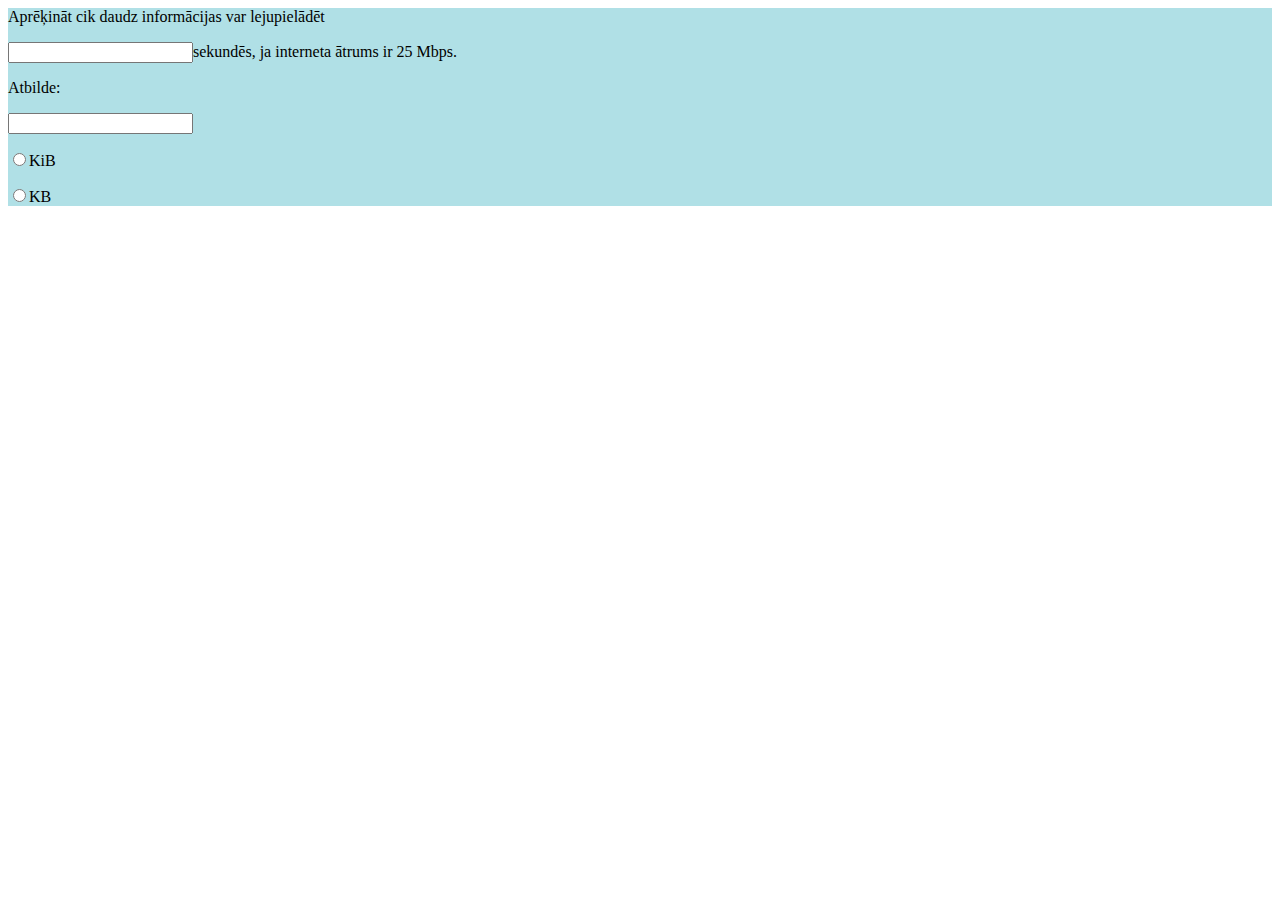
<file: baiti.html>
<!DOCTYPE html>
<!--
Click nbfs://nbhost/SystemFileSystem/Templates/Licenses/license-default.txt to change this license
Click nbfs://nbhost/SystemFileSystem/Templates/ClientSide/html.html to edit this template
-->
<html>
    <head>
        <title>TODO supply a title</title>
        <script>
            function Aprekini(){
                let val = document.getElementById("fname").value;
                document.getElementById("sek").value=val*1000*25/8/1024*1000;
                
            }
            function Aprekini1(){
                let val = document.getElementById("fname").value;
                document.getElementById("sek").value=val*1000*25/8;
                
            }
            </script>
        <meta charset="UTF-8">
        <meta name="viewport" content="width=device-width, initial-scale=1.0">
    </head>
    <body >
        
        
        <form action="/action_page.php" style="background-color:powderblue;background-size: auto;">
<div>Aprēķināt cik daudz informācijas var lejupielādēt</div>
            <p><input type="text" id="fname" name="fname">sekundēs, ja interneta ātrums ir 25 Mbps.</p>
  <label for="fname">Atbilde:</label>
              <p><input type="text" id="sek" name="fname"></p>
<p><input type="radio" id="sek" name="fname" onclick="Aprekini()">KiB</p>
<p><input type="radio" id="sek" name="fname" onclick="Aprekini1()" >KB</p>

</form>

    </body>
</html>
</file>
